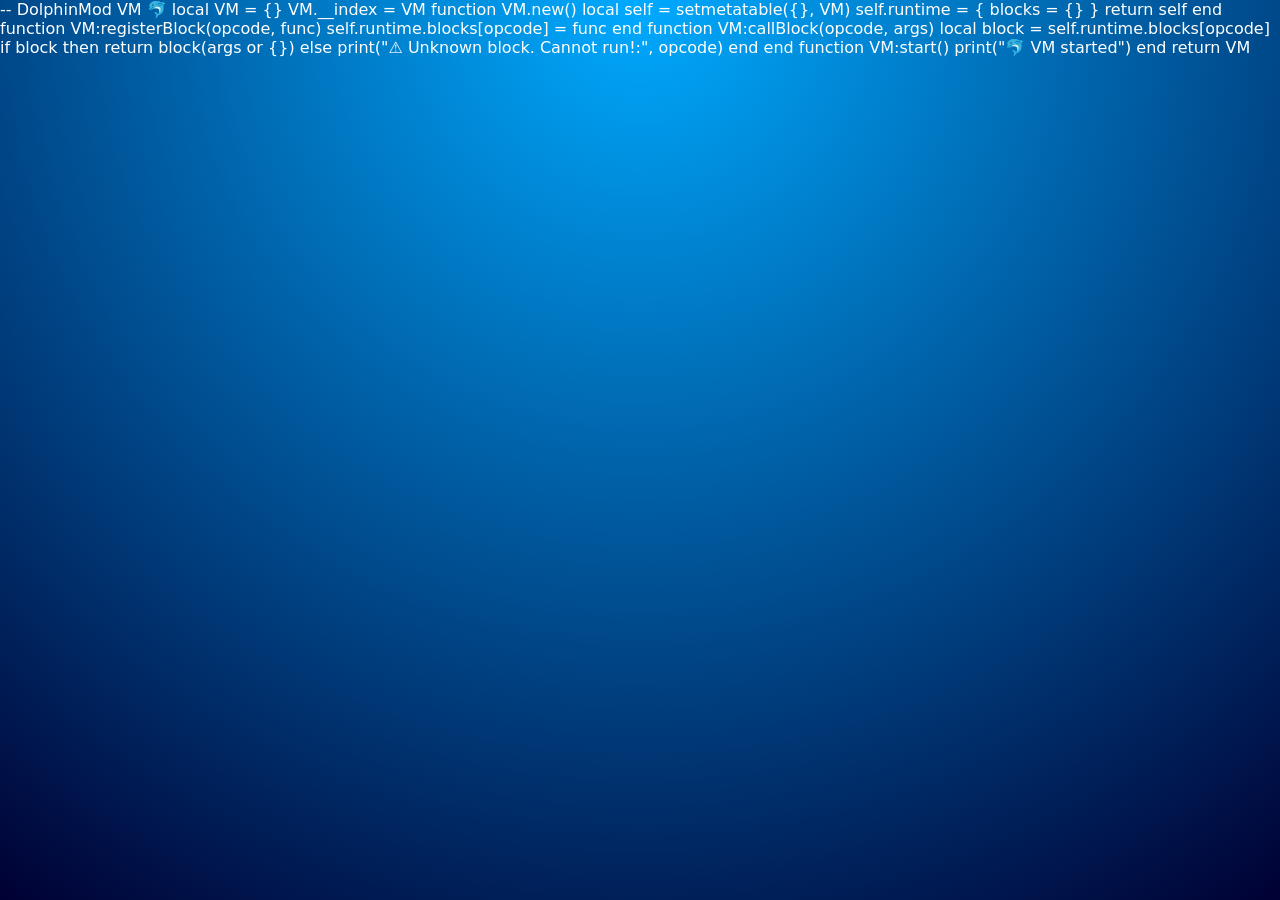
<file: index.html>
-- DolphinMod VM 🐬
local VM = {}
VM.__index = VM

function VM.new()
    local self = setmetatable({}, VM)
    self.runtime = {
        blocks = {}
    }
    return self
end

function VM:registerBlock(opcode, func)
    self.runtime.blocks[opcode] = func
end

function VM:callBlock(opcode, args)
    local block = self.runtime.blocks[opcode]
    if block then
        return block(args or {})
    else
        print("⚠️ Unknown block. Cannot run!:", opcode)
    end
end

function VM:start()
    print("🐬 VM started")
end

return VM
<!DOCTYPE html>
<html lang="en">
<head>
  <meta charset="UTF-8">
  <title>DolphinMod GUI 🐬</title>
  <style>
    body {
      margin: 0;
      font-family: system-ui, sans-serif;
      background: radial-gradient(circle at top, #0af, #003);
      color: #fff;
    }

    #app {
      display: grid;
      grid-template-columns: 260px 1fr 260px;
      grid-template-rows: auto 1fr;
      height: 100vh;
      grid-template-areas:
        "header header header"
        "palette stage console";
    }

    header {
      grid-area: header;
      padding: 10px 16px;
      background: rgba(0, 0, 0, 0.4);
      display: flex;
      align-items: center;
      justify-content: space-between;
    }

    header h1 {
      margin: 0;
      font-size: 20px;
    }

    header button {
      padding: 6px 12px;
      border-radius: 999px;
      border: none;
      background: #0ff;
      color: #003;
      font-weight: 600;
      cursor: pointer;
    }

    #palette {
      grid-area: palette;
      padding: 10px;
      background: rgba(0, 0, 40, 0.7);
      border-right: 1px solid rgba(255, 255, 255, 0.1);
      overflow-y: auto;
    }

    #palette
</file>
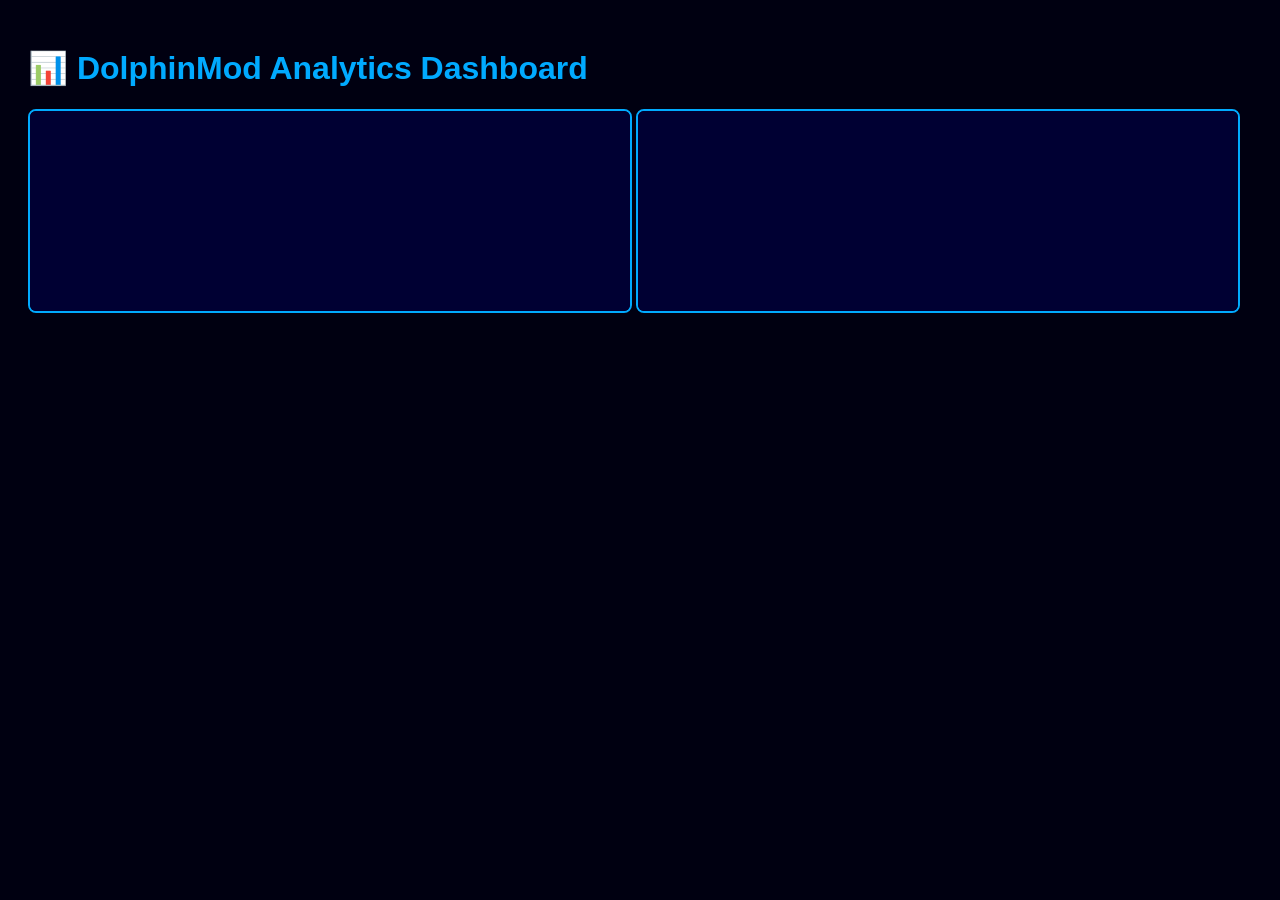
<file: charts.html>
<!DOCTYPE html>
<html>
<head>
  <title>DolphinMod Charts</title>
  <link rel="stylesheet" href="charts.css">
</head>

<body>
  <h1>📊 DolphinMod Analytics Dashboard</h1>

  <canvas id="publishChart"></canvas>
  <canvas id="viewsChart"></canvas>

  <script src="charts.js"></script>
</body>
  </html>
</file>
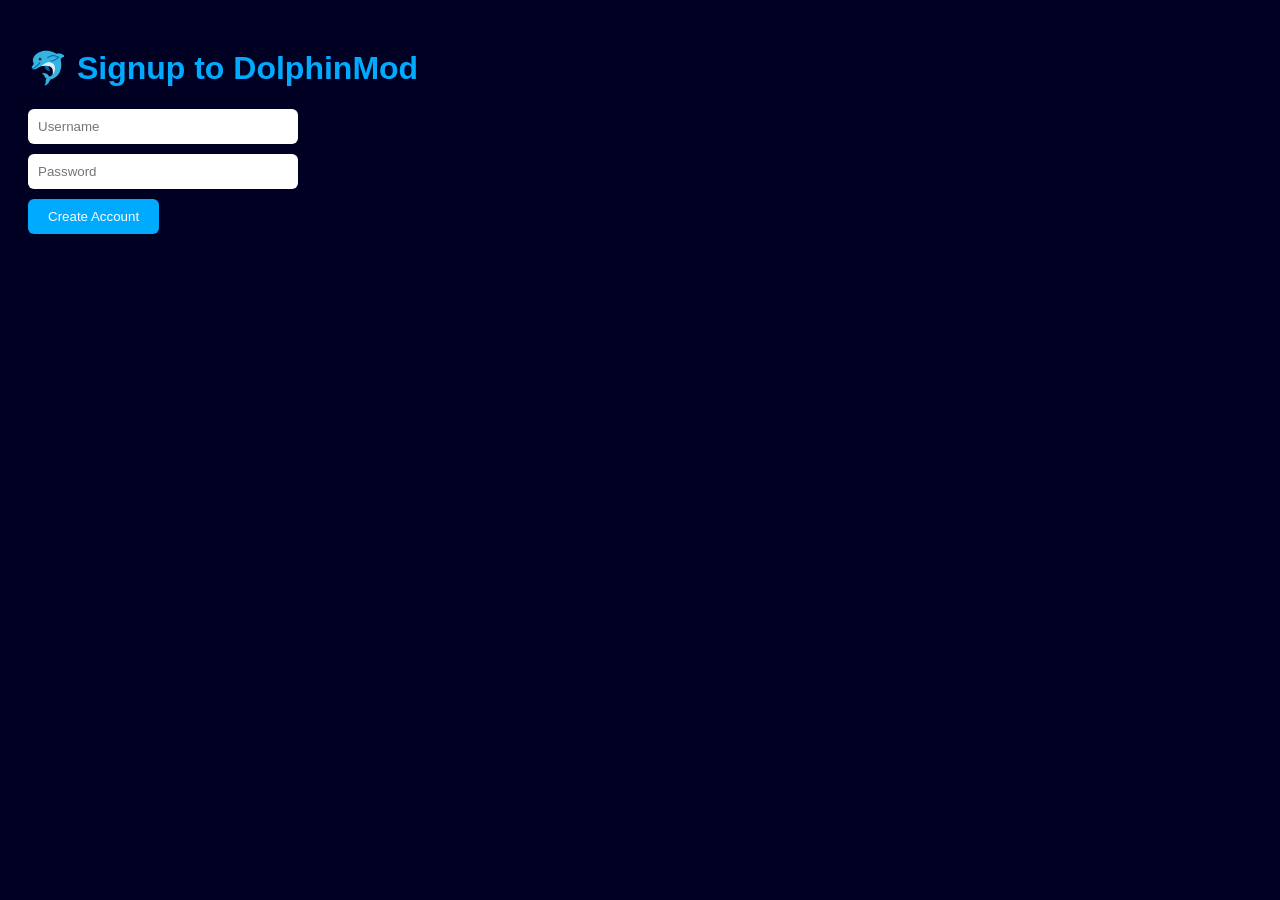
<file: join.html>
<!DOCTYPE html>
<html>
<head>
  <title>DolphinMod Join</title>
  <link rel="stylesheet" href="account.css">
</head>

<body>
  <h1>🐬 Signup to DolphinMod</h1>

  <input id="username" placeholder="Username">
  <input id="password" type="password" placeholder="Password">

  <button id="joinBtn">Create Account</button>

  <script src="account.js"></script>
</body>
</html>
</file>
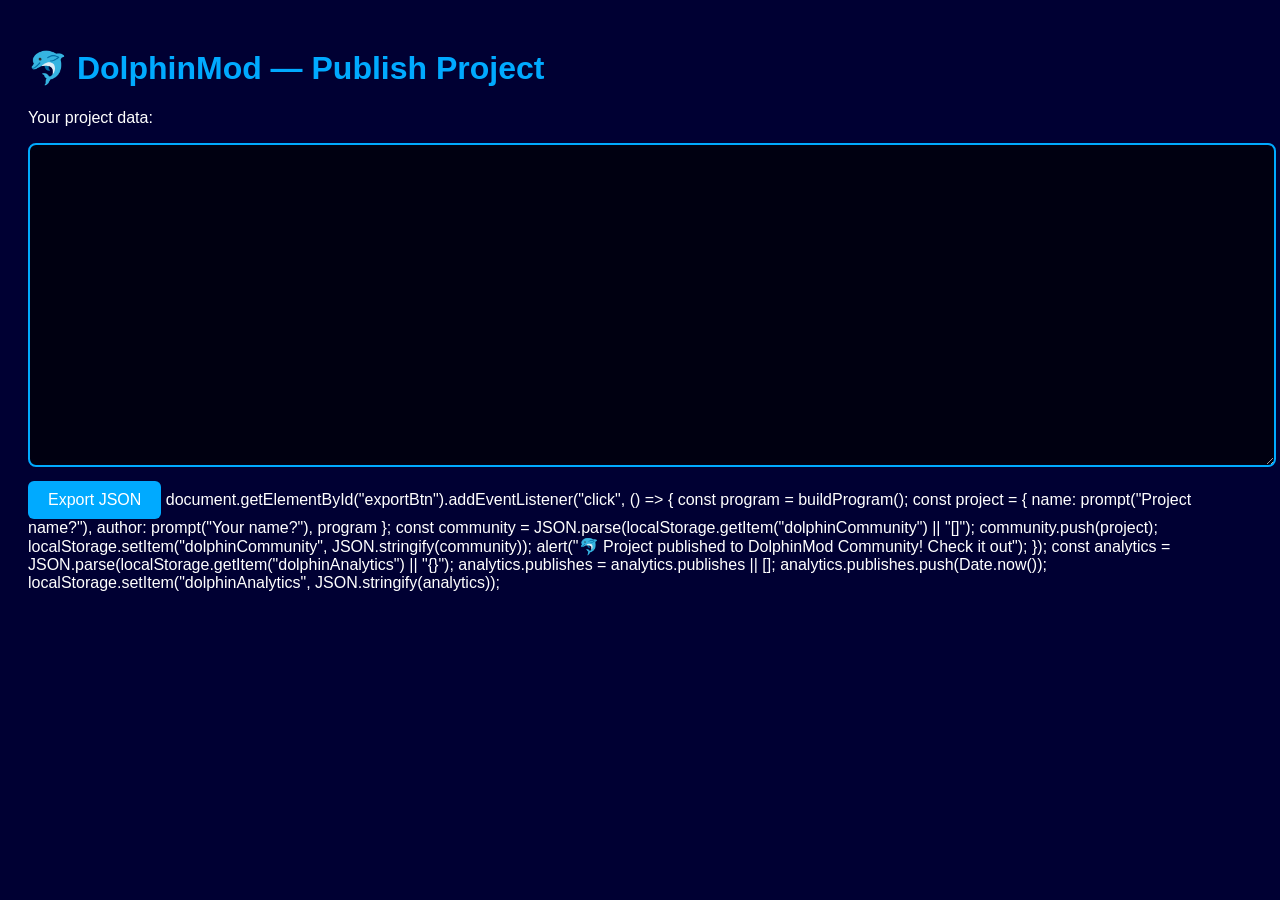
<file: publish.html>
<!DOCTYPE html>
<html>
<head>
  <title>DolphinMod Publish</title>
  <link rel="stylesheet" href="publish.css">
</head>

<body>
  <h1>🐬 DolphinMod — Publish Project</h1>

  <p>Your project data:</p>

  <textarea id="projectData" readonly></textarea>

  <button id="exportBtn">Export JSON</button>

  <script src="scriptbuilder.js"></script>
  <script src="publish.js"></script>
</body>
  </html>
document.getElementById("exportBtn").addEventListener("click", () => {
  const program = buildProgram();

  const project = {
    name: prompt("Project name?"),
    author: prompt("Your name?"),
    program
  };

  const community = JSON.parse(localStorage.getItem("dolphinCommunity") || "[]");
  community.push(project);
  localStorage.setItem("dolphinCommunity", JSON.stringify(community));

  alert("🐬 Project published to DolphinMod Community! Check it out");
});
const analytics = JSON.parse(localStorage.getItem("dolphinAnalytics") || "{}");
analytics.publishes = analytics.publishes || [];
analytics.publishes.push(Date.now());
localStorage.setItem("dolphinAnalytics", JSON.stringify(analytics));
</file>
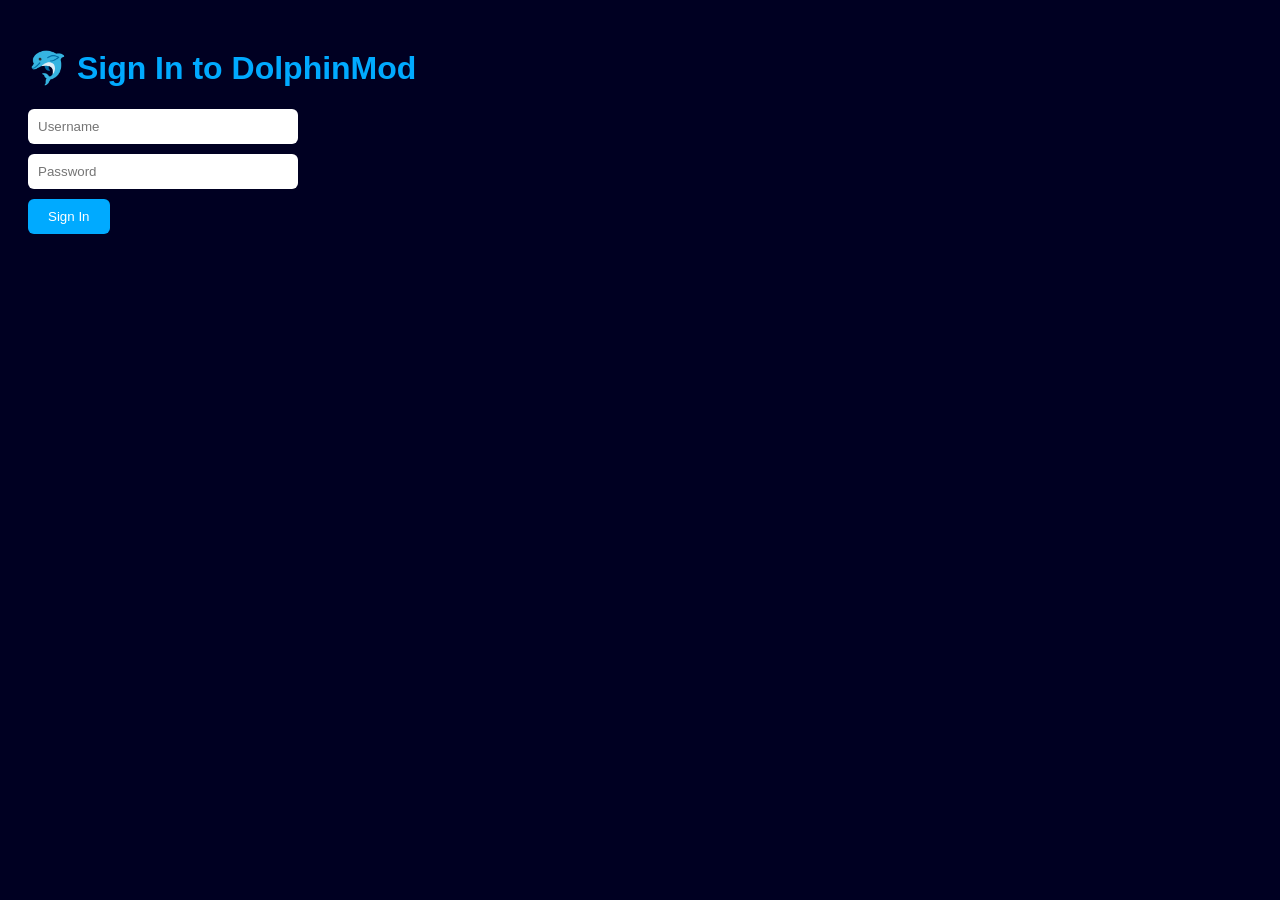
<file: signin.html>
<!DOCTYPE html>
<html>
<head>
  <title>DolphinMod Sign In</title>
  <link rel="stylesheet" href="account.css">
</head>

<body>
  <h1>🐬 Sign In to DolphinMod</h1>

  <input id="username" placeholder="Username">
  <input id="password" type="password" placeholder="Password">

  <button id="signinBtn">Sign In</button>

  <script src="account.js"></script>
</body>
  </html>
</file>
<file: charts.css>
body {
  background: #001;
  color: #fff;
  font-family: Arial, sans-serif;
  padding: 20px;
}

h1 {
  color: #0af;
}

canvas {
  background: #002;
  border: 2px solid #0af;
  border-radius: 8px;
  margin-bottom: 20px;
}
</file>
<file: account.css>
body {
  background: #002;
  color: #fff;
  font-family: Arial;
  padding: 20px;
}

h1 {
  color: #0af;
}

input {
  display: block;
  margin-bottom: 10px;
  padding: 10px;
  width: 250px;
  border-radius: 6px;
  border: none;
}

button {
  padding: 10px 20px;
  background: #0af;
  color: #fff;
  border: none;
  border-radius: 6px;
  cursor: pointer;
}

button:hover {
  background: #09f;
  }
</file>
<file: publish.css>
body {
  background: #003;
  color: #fff;
  font-family: Arial, sans-serif;
  padding: 20px;
}

h1 {
  color: #0af;
}

textarea {
  width: 100%;
  height: 300px;
  background: #001;
  color: #0ff;
  border: 2px solid #0af;
  border-radius: 8px;
  padding: 10px;
  font-family: monospace;
}

button {
  margin-top: 10px;
  padding: 10px 20px;
  background: #0af;
  color: #fff;
  border: none;
  border-radius: 6px;
  cursor: pointer;
  font-size: 16px;
}

button:hover {
  background: #09f;
  }
</file>
